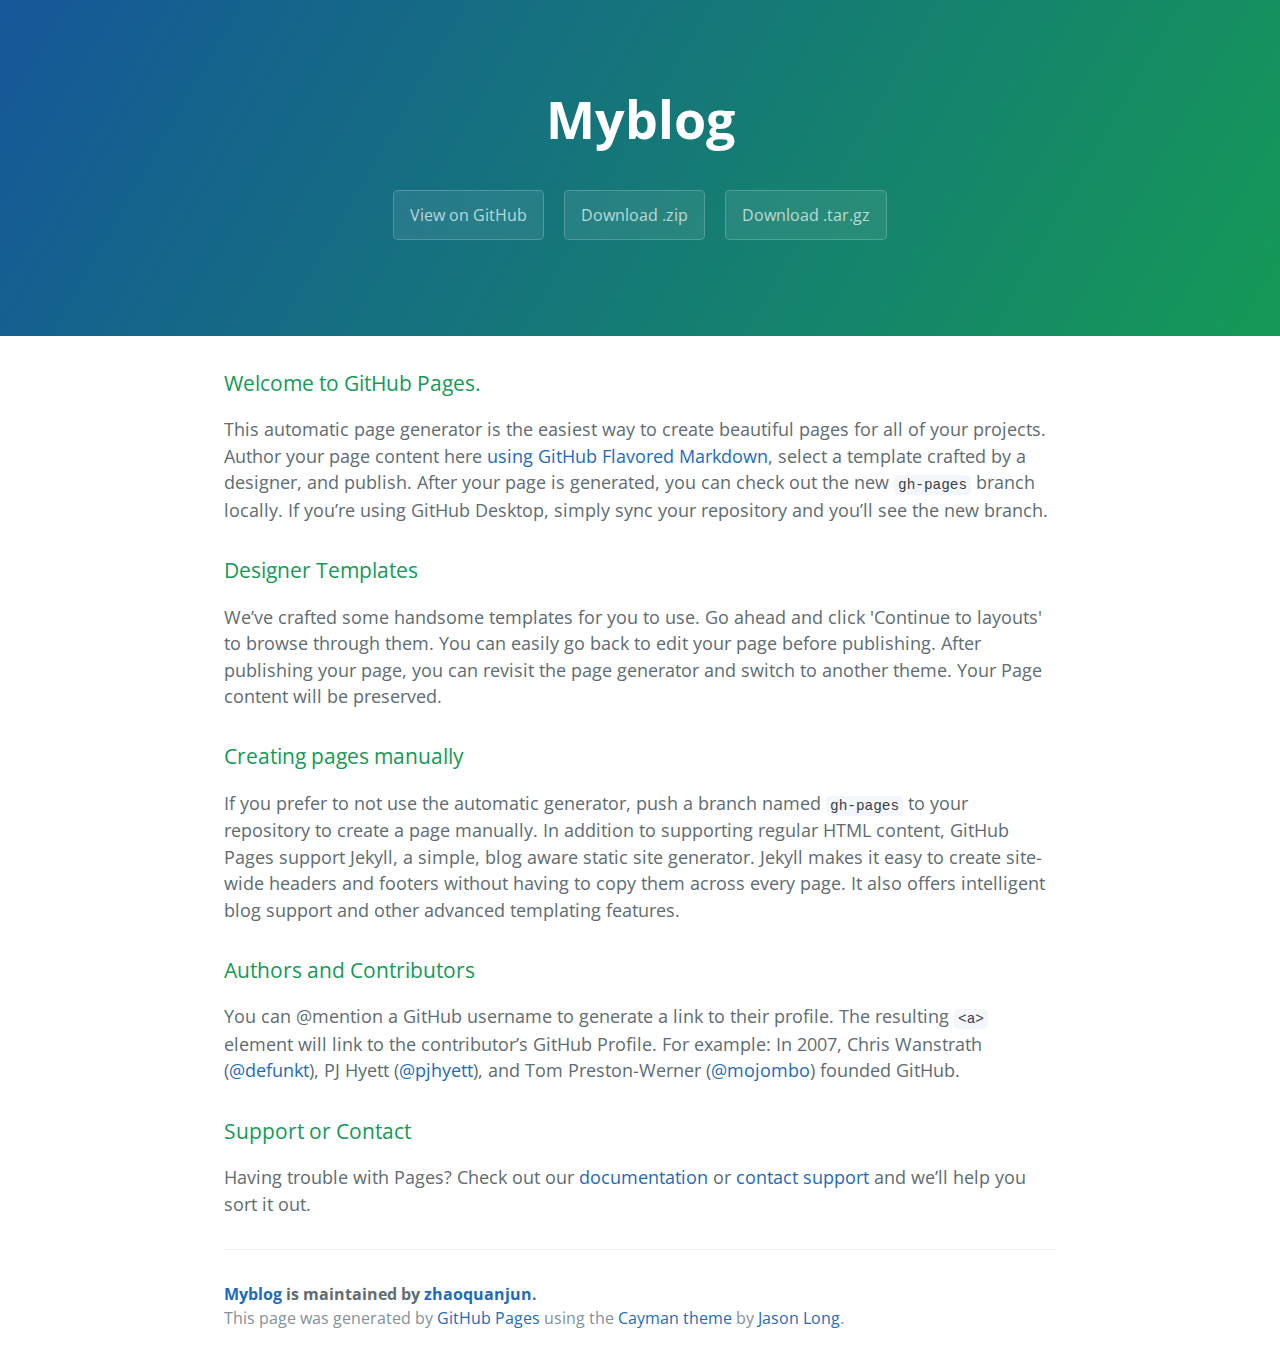
<file: index.html>
<!DOCTYPE html>
<html lang="en-us">
  <head>
    <meta charset="UTF-8">
    <title>Myblog by zhaoquanjun</title>
    <meta name="viewport" content="width=device-width, initial-scale=1">
    <link rel="stylesheet" type="text/css" href="stylesheets/normalize.css" media="screen">
    <link href='https://fonts.googleapis.com/css?family=Open+Sans:400,700' rel='stylesheet' type='text/css'>
    <link rel="stylesheet" type="text/css" href="stylesheets/stylesheet.css" media="screen">
    <link rel="stylesheet" type="text/css" href="stylesheets/github-light.css" media="screen">
  </head>
  <body>
    <section class="page-header">
      <h1 class="project-name">Myblog</h1>
      <h2 class="project-tagline"></h2>
      <a href="https://github.com/zhaoquanjun/myBlog" class="btn">View on GitHub</a>
      <a href="https://github.com/zhaoquanjun/myBlog/zipball/master" class="btn">Download .zip</a>
      <a href="https://github.com/zhaoquanjun/myBlog/tarball/master" class="btn">Download .tar.gz</a>
    </section>

    <section class="main-content">
      <h3>
<a id="welcome-to-github-pages" class="anchor" href="#welcome-to-github-pages" aria-hidden="true"><span aria-hidden="true" class="octicon octicon-link"></span></a>Welcome to GitHub Pages.</h3>

<p>This automatic page generator is the easiest way to create beautiful pages for all of your projects. Author your page content here <a href="https://guides.github.com/features/mastering-markdown/">using GitHub Flavored Markdown</a>, select a template crafted by a designer, and publish. After your page is generated, you can check out the new <code>gh-pages</code> branch locally. If you’re using GitHub Desktop, simply sync your repository and you’ll see the new branch.</p>

<h3>
<a id="designer-templates" class="anchor" href="#designer-templates" aria-hidden="true"><span aria-hidden="true" class="octicon octicon-link"></span></a>Designer Templates</h3>

<p>We’ve crafted some handsome templates for you to use. Go ahead and click 'Continue to layouts' to browse through them. You can easily go back to edit your page before publishing. After publishing your page, you can revisit the page generator and switch to another theme. Your Page content will be preserved.</p>

<h3>
<a id="creating-pages-manually" class="anchor" href="#creating-pages-manually" aria-hidden="true"><span aria-hidden="true" class="octicon octicon-link"></span></a>Creating pages manually</h3>

<p>If you prefer to not use the automatic generator, push a branch named <code>gh-pages</code> to your repository to create a page manually. In addition to supporting regular HTML content, GitHub Pages support Jekyll, a simple, blog aware static site generator. Jekyll makes it easy to create site-wide headers and footers without having to copy them across every page. It also offers intelligent blog support and other advanced templating features.</p>

<h3>
<a id="authors-and-contributors" class="anchor" href="#authors-and-contributors" aria-hidden="true"><span aria-hidden="true" class="octicon octicon-link"></span></a>Authors and Contributors</h3>

<p>You can @mention a GitHub username to generate a link to their profile. The resulting <code>&lt;a&gt;</code> element will link to the contributor’s GitHub Profile. For example: In 2007, Chris Wanstrath (<a href="https://github.com/defunkt" class="user-mention">@defunkt</a>), PJ Hyett (<a href="https://github.com/pjhyett" class="user-mention">@pjhyett</a>), and Tom Preston-Werner (<a href="https://github.com/mojombo" class="user-mention">@mojombo</a>) founded GitHub.</p>

<h3>
<a id="support-or-contact" class="anchor" href="#support-or-contact" aria-hidden="true"><span aria-hidden="true" class="octicon octicon-link"></span></a>Support or Contact</h3>

<p>Having trouble with Pages? Check out our <a href="https://help.github.com/pages">documentation</a> or <a href="https://github.com/contact">contact support</a> and we’ll help you sort it out.</p>

      <footer class="site-footer">
        <span class="site-footer-owner"><a href="https://github.com/zhaoquanjun/myBlog">Myblog</a> is maintained by <a href="https://github.com/zhaoquanjun">zhaoquanjun</a>.</span>

        <span class="site-footer-credits">This page was generated by <a href="https://pages.github.com">GitHub Pages</a> using the <a href="https://github.com/jasonlong/cayman-theme">Cayman theme</a> by <a href="https://twitter.com/jasonlong">Jason Long</a>.</span>
      </footer>

    </section>

  
  </body>
</html>
</file>
<file: stylesheets/stylesheet.css>
* {
  box-sizing: border-box; }

body {
  padding: 0;
  margin: 0;
  font-family: "Open Sans", "Helvetica Neue", Helvetica, Arial, sans-serif;
  font-size: 16px;
  line-height: 1.5;
  color: #606c71; }

a {
  color: #1e6bb8;
  text-decoration: none; }
  a:hover {
    text-decoration: underline; }

.btn {
  display: inline-block;
  margin-bottom: 1rem;
  color: rgba(255, 255, 255, 0.7);
  background-color: rgba(255, 255, 255, 0.08);
  border-color: rgba(255, 255, 255, 0.2);
  border-style: solid;
  border-width: 1px;
  border-radius: 0.3rem;
  transition: color 0.2s, background-color 0.2s, border-color 0.2s; }
  .btn + .btn {
    margin-left: 1rem; }

.btn:hover {
  color: rgba(255, 255, 255, 0.8);
  text-decoration: none;
  background-color: rgba(255, 255, 255, 0.2);
  border-color: rgba(255, 255, 255, 0.3); }

@media screen and (min-width: 64em) {
  .btn {
    padding: 0.75rem 1rem; } }

@media screen and (min-width: 42em) and (max-width: 64em) {
  .btn {
    padding: 0.6rem 0.9rem;
    font-size: 0.9rem; } }

@media screen and (max-width: 42em) {
  .btn {
    display: block;
    width: 100%;
    padding: 0.75rem;
    font-size: 0.9rem; }
    .btn + .btn {
      margin-top: 1rem;
      margin-left: 0; } }

.page-header {
  color: #fff;
  text-align: center;
  background-color: #159957;
  background-image: linear-gradient(120deg, #155799, #159957); }

@media screen and (min-width: 64em) {
  .page-header {
    padding: 5rem 6rem; } }

@media screen and (min-width: 42em) and (max-width: 64em) {
  .page-header {
    padding: 3rem 4rem; } }

@media screen and (max-width: 42em) {
  .page-header {
    padding: 2rem 1rem; } }

.project-name {
  margin-top: 0;
  margin-bottom: 0.1rem; }

@media screen and (min-width: 64em) {
  .project-name {
    font-size: 3.25rem; } }

@media screen and (min-width: 42em) and (max-width: 64em) {
  .project-name {
    font-size: 2.25rem; } }

@media screen and (max-width: 42em) {
  .project-name {
    font-size: 1.75rem; } }

.project-tagline {
  margin-bottom: 2rem;
  font-weight: normal;
  opacity: 0.7; }

@media screen and (min-width: 64em) {
  .project-tagline {
    font-size: 1.25rem; } }

@media screen and (min-width: 42em) and (max-width: 64em) {
  .project-tagline {
    font-size: 1.15rem; } }

@media screen and (max-width: 42em) {
  .project-tagline {
    font-size: 1rem; } }

.main-content :first-child {
  margin-top: 0; }
.main-content img {
  max-width: 100%; }
.main-content h1, .main-content h2, .main-content h3, .main-content h4, .main-content h5, .main-content h6 {
  margin-top: 2rem;
  margin-bottom: 1rem;
  font-weight: normal;
  color: #159957; }
.main-content p {
  margin-bottom: 1em; }
.main-content code {
  padding: 2px 4px;
  font-family: Consolas, "Liberation Mono", Menlo, Courier, monospace;
  font-size: 0.9rem;
  color: #383e41;
  background-color: #f3f6fa;
  border-radius: 0.3rem; }
.main-content pre {
  padding: 0.8rem;
  margin-top: 0;
  margin-bottom: 1rem;
  font: 1rem Consolas, "Liberation Mono", Menlo, Courier, monospace;
  color: #567482;
  word-wrap: normal;
  background-color: #f3f6fa;
  border: solid 1px #dce6f0;
  border-radius: 0.3rem; }
  .main-content pre > code {
    padding: 0;
    margin: 0;
    font-size: 0.9rem;
    color: #567482;
    word-break: normal;
    white-space: pre;
    background: transparent;
    border: 0; }
.main-content .highlight {
  margin-bottom: 1rem; }
  .main-content .highlight pre {
    margin-bottom: 0;
    word-break: normal; }
.main-content .highlight pre, .main-content pre {
  padding: 0.8rem;
  overflow: auto;
  font-size: 0.9rem;
  line-height: 1.45;
  border-radius: 0.3rem; }
.main-content pre code, .main-content pre tt {
  display: inline;
  max-width: initial;
  padding: 0;
  margin: 0;
  overflow: initial;
  line-height: inherit;
  word-wrap: normal;
  background-color: transparent;
  border: 0; }
  .main-content pre code:before, .main-content pre code:after, .main-content pre tt:before, .main-content pre tt:after {
    content: normal; }
.main-content ul, .main-content ol {
  margin-top: 0; }
.main-content blockquote {
  padding: 0 1rem;
  margin-left: 0;
  color: #819198;
  border-left: 0.3rem solid #dce6f0; }
  .main-content blockquote > :first-child {
    margin-top: 0; }
  .main-content blockquote > :last-child {
    margin-bottom: 0; }
.main-content table {
  display: block;
  width: 100%;
  overflow: auto;
  word-break: normal;
  word-break: keep-all; }
  .main-content table th {
    font-weight: bold; }
  .main-content table th, .main-content table td {
    padding: 0.5rem 1rem;
    border: 1px solid #e9ebec; }
.main-content dl {
  padding: 0; }
  .main-content dl dt {
    padding: 0;
    margin-top: 1rem;
    font-size: 1rem;
    font-weight: bold; }
  .main-content dl dd {
    padding: 0;
    margin-bottom: 1rem; }
.main-content hr {
  height: 2px;
  padding: 0;
  margin: 1rem 0;
  background-color: #eff0f1;
  border: 0; }

@media screen and (min-width: 64em) {
  .main-content {
    max-width: 64rem;
    padding: 2rem 6rem;
    margin: 0 auto;
    font-size: 1.1rem; } }

@media screen and (min-width: 42em) and (max-width: 64em) {
  .main-content {
    padding: 2rem 4rem;
    font-size: 1.1rem; } }

@media screen and (max-width: 42em) {
  .main-content {
    padding: 2rem 1rem;
    font-size: 1rem; } }

.site-footer {
  padding-top: 2rem;
  margin-top: 2rem;
  border-top: solid 1px #eff0f1; }

.site-footer-owner {
  display: block;
  font-weight: bold; }

.site-footer-credits {
  color: #819198; }

@media screen and (min-width: 64em) {
  .site-footer {
    font-size: 1rem; } }

@media screen and (min-width: 42em) and (max-width: 64em) {
  .site-footer {
    font-size: 1rem; } }

@media screen and (max-width: 42em) {
  .site-footer {
    font-size: 0.9rem; } }
</file>
<file: stylesheets/github-light.css>
/*
The MIT License (MIT)

Copyright (c) 2016 GitHub, Inc.

Permission is hereby granted, free of charge, to any person obtaining a copy
of this software and associated documentation files (the "Software"), to deal
in the Software without restriction, including without limitation the rights
to use, copy, modify, merge, publish, distribute, sublicense, and/or sell
copies of the Software, and to permit persons to whom the Software is
furnished to do so, subject to the following conditions:

The above copyright notice and this permission notice shall be included in all
copies or substantial portions of the Software.

THE SOFTWARE IS PROVIDED "AS IS", WITHOUT WARRANTY OF ANY KIND, EXPRESS OR
IMPLIED, INCLUDING BUT NOT LIMITED TO THE WARRANTIES OF MERCHANTABILITY,
FITNESS FOR A PARTICULAR PURPOSE AND NONINFRINGEMENT. IN NO EVENT SHALL THE
AUTHORS OR COPYRIGHT HOLDERS BE LIABLE FOR ANY CLAIM, DAMAGES OR OTHER
LIABILITY, WHETHER IN AN ACTION OF CONTRACT, TORT OR OTHERWISE, ARISING FROM,
OUT OF OR IN CONNECTION WITH THE SOFTWARE OR THE USE OR OTHER DEALINGS IN THE
SOFTWARE.

*/

.pl-c /* comment */ {
  color: #969896;
}

.pl-c1 /* constant, variable.other.constant, support, meta.property-name, support.constant, support.variable, meta.module-reference, markup.raw, meta.diff.header */,
.pl-s .pl-v /* string variable */ {
  color: #0086b3;
}

.pl-e /* entity */,
.pl-en /* entity.name */ {
  color: #795da3;
}

.pl-smi /* variable.parameter.function, storage.modifier.package, storage.modifier.import, storage.type.java, variable.other */,
.pl-s .pl-s1 /* string source */ {
  color: #333;
}

.pl-ent /* entity.name.tag */ {
  color: #63a35c;
}

.pl-k /* keyword, storage, storage.type */ {
  color: #a71d5d;
}

.pl-s /* string */,
.pl-pds /* punctuation.definition.string, string.regexp.character-class */,
.pl-s .pl-pse .pl-s1 /* string punctuation.section.embedded source */,
.pl-sr /* string.regexp */,
.pl-sr .pl-cce /* string.regexp constant.character.escape */,
.pl-sr .pl-sre /* string.regexp source.ruby.embedded */,
.pl-sr .pl-sra /* string.regexp string.regexp.arbitrary-repitition */ {
  color: #183691;
}

.pl-v /* variable */ {
  color: #ed6a43;
}

.pl-id /* invalid.deprecated */ {
  color: #b52a1d;
}

.pl-ii /* invalid.illegal */ {
  color: #f8f8f8;
  background-color: #b52a1d;
}

.pl-sr .pl-cce /* string.regexp constant.character.escape */ {
  font-weight: bold;
  color: #63a35c;
}

.pl-ml /* markup.list */ {
  color: #693a17;
}

.pl-mh /* markup.heading */,
.pl-mh .pl-en /* markup.heading entity.name */,
.pl-ms /* meta.separator */ {
  font-weight: bold;
  color: #1d3e81;
}

.pl-mq /* markup.quote */ {
  color: #008080;
}

.pl-mi /* markup.italic */ {
  font-style: italic;
  color: #333;
}

.pl-mb /* markup.bold */ {
  font-weight: bold;
  color: #333;
}

.pl-md /* markup.deleted, meta.diff.header.from-file */ {
  color: #bd2c00;
  background-color: #ffecec;
}

.pl-mi1 /* markup.inserted, meta.diff.header.to-file */ {
  color: #55a532;
  background-color: #eaffea;
}

.pl-mdr /* meta.diff.range */ {
  font-weight: bold;
  color: #795da3;
}

.pl-mo /* meta.output */ {
  color: #1d3e81;
}
</file>
